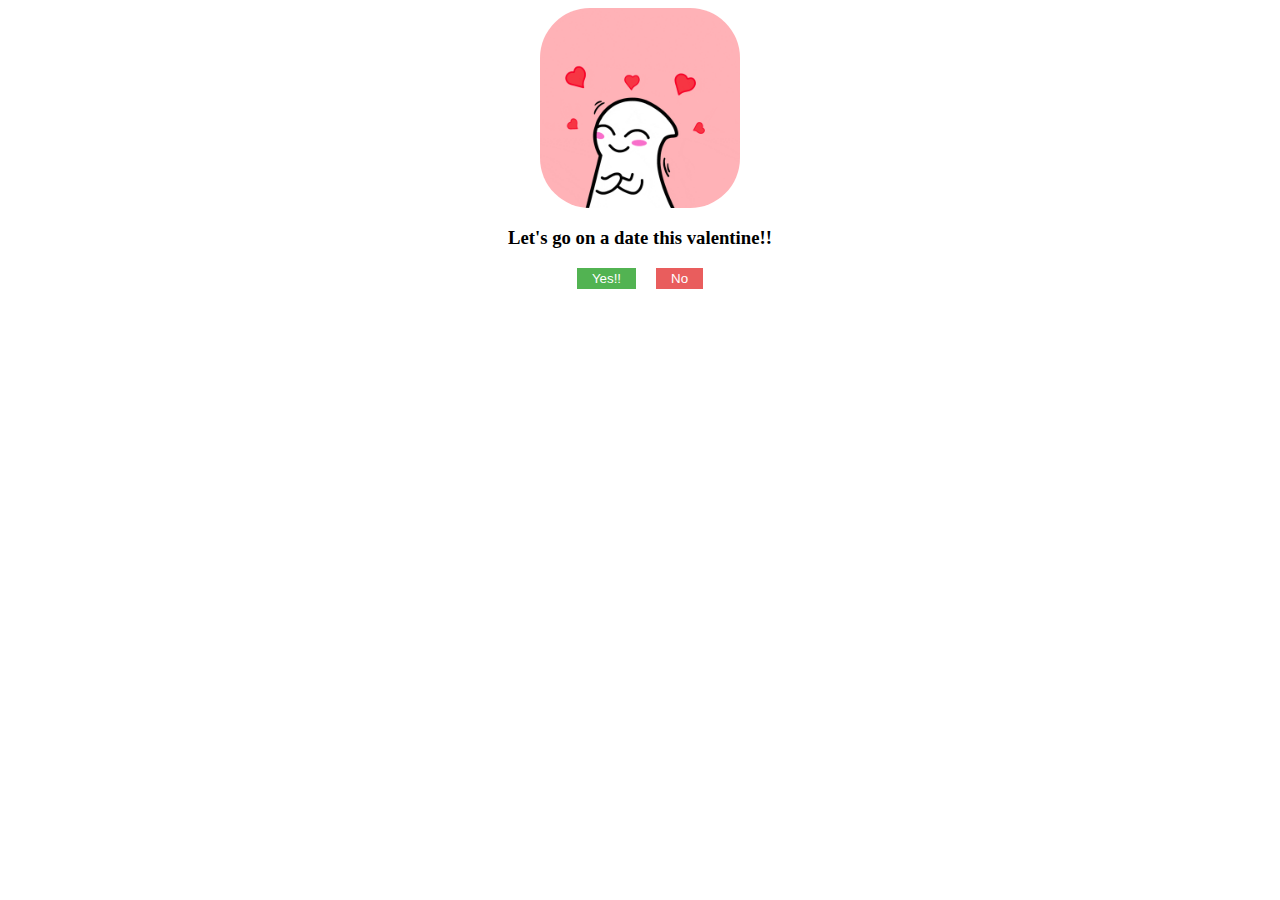
<file: index.html>
<!DOCTYPE html>
<html lang="en">
  <head>
    <meta charset="UTF-8" />
    <meta name="viewport" content="width=device-width, initial-scale=1.0" />
    <title>Project Valen</title>
    <link rel="stylesheet" href="CSS/style.css" />
  </head>
  <body>
    <div class="image">
      <img src="img/giphy.gif" />
    </div>
    <div class="text">
      <h3>Let's go on a date this valentine!!</h3>
    </div>
    <div class="btn">
      <a href="yes.html"><button class="yes">Yes!!</button></a>
      <a href="no.html"><button class="no">No</button></a>
    </div>
  </body>
</html>
</file>
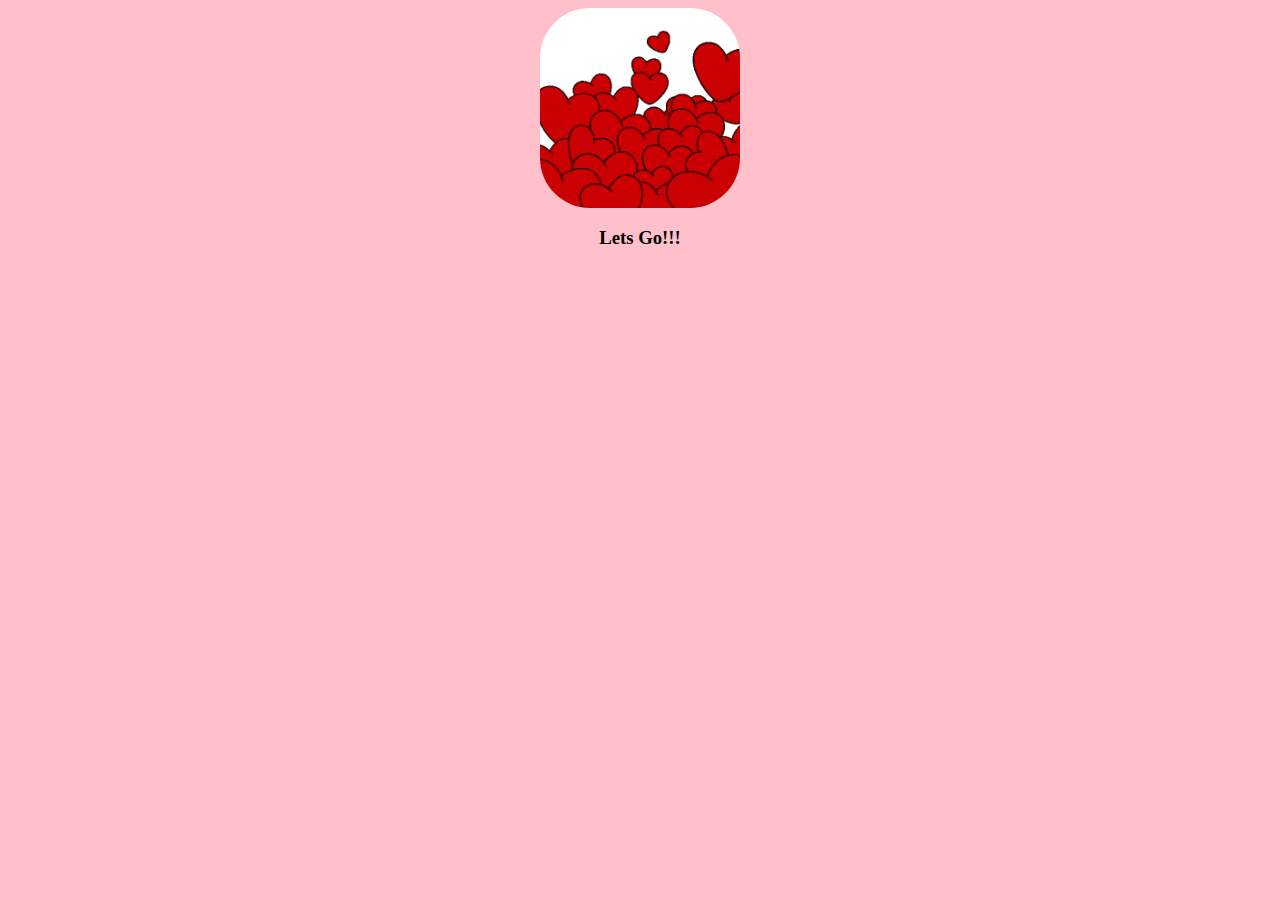
<file: yes.html>
<!DOCTYPE html>
<html lang="en">
  <head>
    <meta charset="UTF-8" />
    <meta name="viewport" content="width=device-width, initial-scale=1.0" />
    <title>NGOKHEEEY</title>
    <link rel="stylesheet" href="CSS/style.css" />
  </head>
  <body style="background: pink">
    <div class="image">
      <img src="img/yes.gif" />
    </div>
    <div class="text">
      <h3>Lets Go!!!</h3>
    </div>
  </body>
</html>
</file>
<file: CSS/style.css>
.image {
  display: flex;
  justify-content: center;
}

.image img {
  width: 200px;
  height: 200px;
  border-radius: 50px;
  object-fit: cover;
}

.text {
  display: flex;
  justify-content: center;
}

.btn {
  display: flex;
  justify-content: center;
}

.btn button {
  margin: 1px 10px;
  padding: 3px 15px;
  cursor: pointer;
  color: white;
  font-family: arial;
}

.btn .yes {
  background-color: rgb(82, 179, 82);
  border: 0px;
}

.btn .no {
  background-color: rgb(233, 93, 93);
  border: 0;
}

.btn .yes:hover {
  background-color: green;
}

.btn .no:hover {
  background-color: red;
}
</file>
